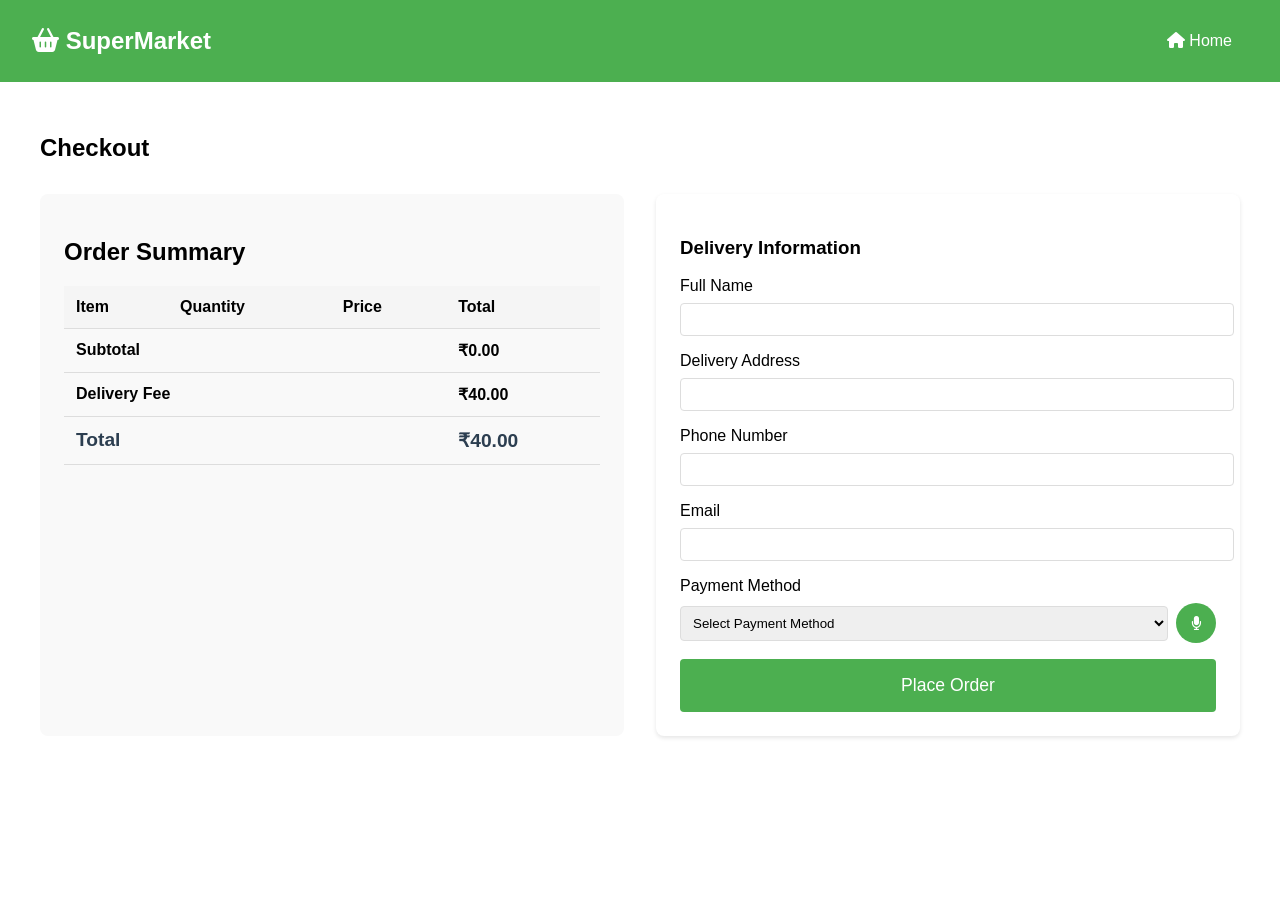
<file: checkout.html>
<!DOCTYPE html>
<html lang="en">
<head>
  <meta charset="UTF-8">
  <meta name="viewport" content="width=device-width, initial-scale=1.0">
  <title>Checkout - SuperMarket</title>
  <link rel="stylesheet" href="styles.css">
  <link rel="stylesheet" href="https://cdnjs.cloudflare.com/ajax/libs/font-awesome/6.4.0/css/all.min.css">
</head>
<body>
  <header>
    <div class="logo"><i class="fas fa-shopping-basket"></i> SuperMarket</div>
    <nav>
      <ul>
        <li><a href="home.html"><i class="fas fa-home"></i> Home</a></li>
      </ul>
    </nav>
  </header>

  <section class="checkout">
    <h2>Checkout</h2>
    <div class="checkout-container">
      <!-- Order Summary Section -->
      <div class="order-summary">
        <h2>Order Summary</h2>
        <div class="summary-table">
          <table>
            <thead>
              <tr>
                <th>Item</th>
                <th>Quantity</th>
                <th>Price</th>
                <th>Total</th>
              </tr>
            </thead>
            <tbody id="order-items">
              <!-- Items will be dynamically added here -->
            </tbody>
            <tfoot>
              <tr class="subtotal">
                <td colspan="3">Subtotal</td>
                <td>₹<span id="subtotal">0.00</span></td>
              </tr>
              <tr class="delivery">
                <td colspan="3">Delivery Fee</td>
                <td>₹40.00</td>
              </tr>
              <tr class="total">
                <td colspan="3">Total</td>
                <td>₹<span id="total">0.00</span></td>
              </tr>
            </tfoot>
          </table>
        </div>
      </div>
      
      <div class="checkout-form">
        <h3>Delivery Information</h3>
        <form id="delivery-form">
          <div class="form-group">
            <label for="name">Full Name</label>
            <input type="text" id="name" required>
          </div>
          <div class="form-group">
            <label for="address">Delivery Address</label>
            <input type="text" id="address" required>
          </div>
          <div class="form-group">
            <label for="phone">Phone Number</label>
            <input type="tel" id="phone" required>
          </div>
          <div class="form-group">
            <label for="email">Email</label>
            <input type="email" id="email" required>
          </div>
          <div class="form-group">
            <label for="payment">Payment Method</label>
            <div class="payment-input-group">
              <select id="payment" required>
                <option value="">Select Payment Method</option>
                <option value="credit">Credit Card</option>
                <option value="debit">Debit Card</option>
                <option value="upi">UPI Payment</option>
                <option value="cash">Cash on Delivery</option>
              </select>
              <button type="button" id="payment-voice-control" class="voice-control-btn">
                <i class="fas fa-microphone"></i>
              </button>
            </div>
          </div>

          <!-- Credit/Debit Card Details Form -->
          <div id="card-details" class="form-group payment-details" style="display: none;">
            <div class="card-input">
              <label for="card-number">Card Number</label>
              <input type="text" id="card-number" maxlength="16" placeholder="1234 5678 9012 3456">
            </div>
            <div class="card-row">
              <div class="card-input">
                <label for="expiry">Expiry Date</label>
                <input type="text" id="expiry" placeholder="MM/YY" maxlength="5">
              </div>
              <div class="card-input">
                <label for="cvv">CVV</label>
                <input type="password" id="cvv" maxlength="3" placeholder="123">
              </div>
            </div>
            <div class="card-input">
              <label for="card-name">Name on Card</label>
              <input type="text" id="card-name" placeholder="John Doe">
            </div>
          </div>

          <!-- UPI Payment Form -->
          <div id="upi-details" class="form-group payment-details" style="display: none;">
            <div class="upi-input">
              <label for="upi-id">UPI ID</label>
              <input type="text" id="upi-id" placeholder="username@upi">
            </div>
          </div>

          <button type="submit" class="checkout-btn">Place Order</button>
        </form>
      </div>
    </div>
  </section>

  <script src="checkout.js"></script>
</body>
</html>
</file>
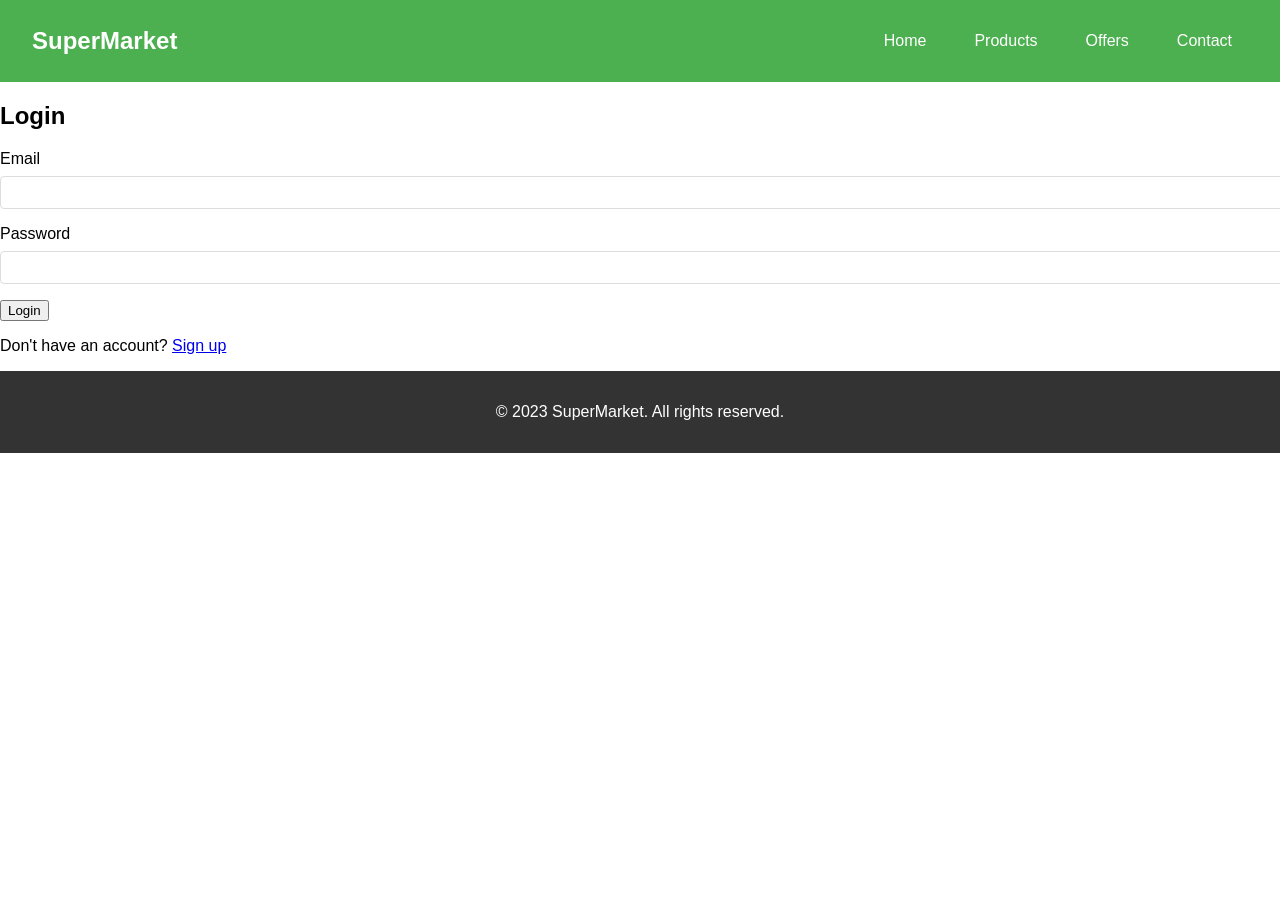
<file: login.html>
<!DOCTYPE html>
<html lang="en">
<head>
  <meta charset="UTF-8">
  <meta name="viewport" content="width=device-width, initial-scale=1.0">
  <title>Login - SuperMarket</title>
  <link rel="stylesheet" href="styles.css">
</head>
<body>
  <header>
    <div class="logo">SuperMarket</div>
    <nav>
      <ul>
        <li><a href="index.html">Home</a></li>
        <li><a href="index.html#products">Products</a></li>
        <li><a href="index.html#offers">Offers</a></li>
        <li><a href="index.html#contact">Contact</a></li>
      </ul>
    </nav>
  </header>

  <section class="login-section">
    <div class="login-container">
      <h2>Login</h2>
      <form id="login-form">
        <div class="form-group">
          <label for="email">Email</label>
          <input type="email" id="email" name="email" required>
        </div>
        <div class="form-group">
          <label for="password">Password</label>
          <input type="password" id="password" name="password" required>
        </div>
        <button type="submit">Login</button>
      </form>
      <p>Don't have an account? <a href="signup.html">Sign up</a></p>
    </div>
  </section>

  <footer>
    <p>&copy; 2023 SuperMarket. All rights reserved.</p>
  </footer>

  <script>
    // Login Form Submission
    document.getElementById('login-form').addEventListener('submit', (e) => {
      e.preventDefault();
      const email = document.getElementById('email').value;
      const password = document.getElementById('password').value;

      // Basic validation
      if (email && password) {
        alert('Login successful! Redirecting to home page...');
        window.location.href = 'index.html'; // Redirect to home page
      } else {
        alert('Please fill in all fields.');
      }
    });
  </script>
</body>
</html>
</file>
<file: styles.css>
/* General Styles */
body {
  font-family: 'Arial', sans-serif;
  margin: 0;
  padding: 0;
  box-sizing: border-box;
}

header {
  display: flex;
  justify-content: space-between;
  align-items: center;
  padding: 1rem 2rem;
  background-color: #4CAF50;
  color: white;
}

header .logo {
  font-size: 1.5rem;
  font-weight: bold;
}

header nav ul {
  list-style: none;
  display: flex;
  gap: 1rem;
  align-items: center;
}

header nav ul li a {
  color: white;
  text-decoration: none;
  padding: 0.5rem 1rem;
  border-radius: 4px;
  transition: background-color 0.3s;
}

header nav ul li a:hover {
  background-color: rgba(255, 255, 255, 0.1);
}

/* Header Right Section */
.header-right {
  display: flex;
  align-items: center;
  gap: 1rem;
}

/* Search Bar */
.search-bar {
  display: flex;
  align-items: center;
  gap: 0.5rem;
}

.search-bar input {
  padding: 0.5rem;
  border: none;
  border-radius: 4px;
}

.search-bar .voice-btn {
  background: none;
  border: none;
  color: white;
  font-size: 1.2rem;
  cursor: pointer;
  transition: all 0.3s ease;
  padding: 8px;
  border-radius: 50%;
}

.voice-btn.listening {
  animation: pulse 1.5s infinite;
  background-color: rgba(255, 255, 255, 0.2);
  color: #ff4444;
}

@keyframes pulse {
  0% { transform: scale(1); }
  50% { transform: scale(1.2); }
  100% { transform: scale(1); }
}

/* Highlight search results */
.item-card.highlight {
  border: 2px solid #4CAF50;
  transform: translateY(-5px);
  box-shadow: 0 5px 15px rgba(0, 0, 0, 0.1);
}

/* Login Button */
.login-btn {
  padding: 0.5rem 1rem;
  background-color: #FF5722;
  color: white;
  text-decoration: none;
  border-radius: 4px;
  transition: background-color 0.3s;
}

.login-btn:hover {
  background-color: #e64a19;
}

/* Cart */
.cart {
  font-size: 1.2rem;
  cursor: pointer;
}

/* Hero Section */
.hero {
  background: url('images/hero.jpg') no-repeat center center/cover;
  color: white;
  text-align: center;
  padding: 5rem 1rem;
}

.hero h1 {
  font-size: 3rem;
}

.hero p {
  font-size: 1.5rem;
}

.hero .cta {
  padding: 0.75rem 2rem;
  font-size: 1rem;
  background-color: #FF5722;
  color: white;
  border: none;
  cursor: pointer;
}

/* Category Grid */
.category-grid {
  display: grid;
  grid-template-columns: repeat(auto-fit, minmax(300px, 1fr));
  gap: 2rem;
  padding: 2rem;
}

.category-card {
  border: 1px solid #ddd;
  border-radius: 12px;
  overflow: hidden;
  transition: transform 0.3s, box-shadow 0.3s;
  background: white;
}

.category-card h3 {
  background-color: #4CAF50;
  color: white;
  margin: 0;
  padding: 1rem;
  font-size: 1.5rem;
  cursor: pointer;
  display: flex;
  align-items: center;
  justify-content: space-between;
}

.category-card h3::after {
  content: '\f107';
  font-family: 'Font Awesome 5 Free';
  font-weight: 900;
  transition: transform 0.3s;
}

.category-card h3.active::after {
  transform: rotate(180deg);
}

.category-card > img {
  width: 100%;
  height: 200px;
  object-fit: cover;
}

/* Items Grid */
.items-grid {
  display: none;
  grid-template-columns: repeat(auto-fit, minmax(200px, 1fr));
  gap: 1.5rem;
  padding: 1.5rem;
  background: #f8f9fa;
  animation: fadeIn 0.3s ease;
}

@keyframes fadeIn {
  from { opacity: 0; transform: translateY(-10px); }
  to { opacity: 1; transform: translateY(0); }
}

.item-card {
  background: white;
  border-radius: 8px;
  box-shadow: 0 2px 8px rgba(0, 0, 0, 0.08);
  overflow: hidden;
  transition: all 0.3s ease;
  position: relative;
}

.item-card:hover {
  transform: translateY(-5px);
  box-shadow: 0 4px 12px rgba(0, 0, 0, 0.15);
}

.item-card img {
  width: 100%;
  height: 160px;
  object-fit: cover;
  border-bottom: 1px solid #eee;
}

.item-card h4 {
  padding: 1rem 1rem 0.5rem;
  margin: 0;
  color: #333;
  font-size: 1.1rem;
}

.item-card .price {
  padding: 0 1rem;
  color: #4CAF50;
  font-weight: bold;
  font-size: 1.1rem;
  margin: 0.5rem 0;
}

.item-card .add-to-cart {
  width: calc(100% - 2rem);
  margin: 1rem;
  padding: 0.75rem;
  background: #4CAF50;
  color: white;
  border: none;
  border-radius: 6px;
  cursor: pointer;
  font-weight: 500;
  transition: background 0.3s ease;
  display: flex;
  align-items: center;
  justify-content: center;
  gap: 0.5rem;
}

.item-card .add-to-cart:hover {
  background: #45a049;
}

.item-card .add-to-cart i {
  font-size: 0.9rem;
}

/* Category active state */
.category-card.active .items-grid {
  display: grid;
}

.category-card:hover {
  transform: translateY(-5px);
  box-shadow: 0 8px 15px rgba(0, 0, 0, 0.1);
}

.category-card img {
  width: 100%;
  height: 150px;
  object-fit: cover;
}

.category-card h3 {
  font-size: 1.5rem;
  margin: 1rem 0;
}

.category-card ul {
  list-style: none;
  padding: 0;
  margin: 0 0 1rem 0;
}

.category-card ul li {
  display: flex;
  justify-content: space-between;
  padding: 0.5rem 1rem;
  border-bottom: 1px solid #ddd;
  cursor: pointer;
  transition: background-color 0.3s;
}

.category-card ul li:hover {
  background-color: #f4f4f4;
}

.category-card ul li:last-child {
  border-bottom: none;
}

.category-card ul li .price {
  color: #52b996;
  font-weight: bold;
}

/* Pop-up Cart Card */
.cart-popup {
  position: fixed;
  top: 0;
  left: 0;
  width: 100%;
  height: 100%;
  background: rgba(0, 0, 0, 0.5);
  display: none;
  justify-content: center;
  align-items: center;
  z-index: 1000;
}

.cart-content {
  background: white;
  padding: 2rem;
  border-radius: 8px;
  width: 400px;
  max-width: 90%;
  box-shadow: 0 4px 6px rgba(0, 0, 0, 0.1);
}

.cart-content h3 {
  display: flex;
  align-items: center;
  gap: 0.5rem;
  margin-bottom: 1.5rem;
  color: #4CAF50;
}

.cart-items-container {
  max-height: 300px;
  overflow-y: auto;
  margin-bottom: 1.5rem;
  border-bottom: 1px solid #eee;
}

#cart-items {
  list-style: none;
  padding: 0;
}

#cart-items li {
  display: flex;
  justify-content: space-between;
  align-items: center;
  padding: 0.75rem 0;
  border-bottom: 1px solid #eee;
}

.cart-summary {
  padding: 1rem 0;
}

.cart-summary > div {
  display: flex;
  justify-content: space-between;
  margin-bottom: 0.5rem;
}

.cart-summary .total {
  font-size: 1.2rem;
  font-weight: bold;
  color: #4CAF50;
  border-top: 2px solid #eee;
  padding-top: 0.5rem;
  margin-top: 0.5rem;
}

.cart-buttons {
  display: flex;
  gap: 1rem;
  margin-top: 1.5rem;
}

.primary-btn, .secondary-btn {
  padding: 0.75rem 1.5rem;
  border: none;
  border-radius: 4px;
  cursor: pointer;
  font-weight: 500;
  display: flex;
  align-items: center;
  gap: 0.5rem;
  flex: 1;
}

.primary-btn {
  background: #4CAF50;
  color: white;
}

.primary-btn:hover {
  background: #45a049;
}

.secondary-btn {
  background: #f44336;
  color: white;
}

.secondary-btn:hover {
  background: #e53935;
}

.cart-content ul {
  list-style: none;
  padding: 0;
}

.cart-content ul li {
  display: flex;
  justify-content: space-between;
  padding: 0.5rem 0;
  border-bottom: 1px solid #ddd;
}

.cart-content ul li:last-child {
  border-bottom: none;
}

.cart-content p {
  font-weight: bold;
  margin: 1rem 0;
}

.cart-content button {
  padding: 0.5rem 1rem;
  margin: 0.5rem;
  border: none;
  border-radius: 4px;
  cursor: pointer;
}

#checkout-btn {
  background-color: #4CAF50;
  color: white;
}

#checkout-btn:hover {
  background-color: #45a049;
}

#close-cart {
  background-color: #f44336;
  color: white;
}

#close-cart:hover {
  background-color: #e53935;
}

/* Footer */
footer {
  text-align: center;
  padding: 1rem;
  background-color: #333;
  color: white;
}

/* Checkout Styles */
.checkout {
    padding: 2rem;
    max-width: 1200px;
    margin: 0 auto;
}

.checkout-container {
    display: grid;
    grid-template-columns: 1fr 1fr;
    gap: 2rem;
    margin-top: 2rem;
}

.order-summary {
    background: #f9f9f9;
    padding: 1.5rem;
    border-radius: 8px;
}

.checkout-item {
    display: flex;
    justify-content: space-between;
    padding: 1rem 0;
    border-bottom: 1px solid #eee;
}

.order-total {
    margin-top: 1rem;
    padding-top: 1rem;
    border-top: 2px solid #ddd;
}

.order-total .total {
    font-size: 1.2rem;
    font-weight: bold;
    color: #4CAF50;
}

.checkout-form {
    background: #fff;
    padding: 1.5rem;
    border-radius: 8px;
    box-shadow: 0 2px 4px rgba(0,0,0,0.1);
}

.form-group {
    margin-bottom: 1rem;
}

.form-group label {
    display: block;
    margin-bottom: 0.5rem;
}

.form-group input,
.form-group select {
    width: 100%;
    padding: 0.5rem;
    border: 1px solid #ddd;
    border-radius: 4px;
}

.checkout-btn {
    width: 100%;
    padding: 1rem;
    background: #4CAF50;
    color: white;
    border: none;
    border-radius: 4px;
    cursor: pointer;
    font-size: 1.1rem;
}

.checkout-btn:hover {
    background: #45a049;
}

.offers {
  padding: 4rem 2rem;
  background: #f8f9fa;
}

.offers-grid {
  display: grid;
  grid-template-columns: repeat(auto-fit, minmax(300px, 1fr));
  gap: 2rem;
  max-width: 1200px;
  margin: 0 auto;
}

.offer-card {
  background: white;
  border-radius: 12px;
  padding: 1.5rem;
  position: relative;
  box-shadow: 0 4px 15px rgba(0, 0, 0, 0.1);
  transition: transform 0.3s ease;
}

.offer-card:hover {
  transform: translateY(-5px);
}

.offer-badge {
  position: absolute;
  top: 1rem;
  right: 1rem;
  background: #ff6b6b;
  color: white;
  padding: 0.5rem 1rem;
  border-radius: 20px;
  font-weight: bold;
  z-index: 1;
}

.offer-image {
  position: relative;
  margin: -1.5rem -1.5rem 1rem;
  border-radius: 12px 12px 0 0;
  overflow: hidden;
}

.offer-image img {
  width: 100%;
  height: 200px;
  object-fit: cover;
}

.offer-timer, .offer-savings {
  position: absolute;
  bottom: 1rem;
  left: 1rem;
  background: rgba(0, 0, 0, 0.7);
  color: white;
  padding: 0.5rem 1rem;
  border-radius: 20px;
  display: flex;
  align-items: center;
  gap: 0.5rem;
}

.offer-features {
  list-style: none;
  padding: 0;
  margin: 1.5rem 0;
}

.offer-features li {
  display: flex;
  align-items: center;
  gap: 0.5rem;
  margin-bottom: 0.5rem;
  color: #666;
}

.offer-features i {
  color: #4CAF50;
}

.offer-code {
  background: #f1f3f5;
  padding: 0.75rem;
  border-radius: 6px;
  margin: 1rem 0;
  text-align: center;
}

.offer-code strong {
  color: #4CAF50;
  margin-left: 0.5rem;
  font-size: 1.1em;
}

.offer-btn {
  width: 100%;
  padding: 1rem;
  border: none;
  background: #4CAF50;
  color: white;
  border-radius: 6px;
  font-weight: bold;
  cursor: pointer;
  display: flex;
  align-items: center;
  justify-content: center;
  gap: 0.5rem;
  transition: background 0.3s ease;
}

.offer-btn:hover {
  background: #45a049;
}

.payment-input-group {
  display: flex;
  gap: 0.5rem;
  align-items: center;
}

.payment-input-group select {
  flex: 1;
}

.voice-control-btn {
  background: #4CAF50;
  color: white;
  border: none;
  border-radius: 50%;
  width: 40px;
  height: 40px;
  display: flex;
  align-items: center;
  justify-content: center;
  cursor: pointer;
  transition: all 0.3s ease;
}

.voice-control-btn:hover {
  background: #45a049;
  transform: scale(1.05);
}

.voice-control-btn.listening {
  animation: pulse 1.5s infinite;
  background: #ff4444;
}

@keyframes pulse {
  0% { transform: scale(1); }
  50% { transform: scale(1.1); }
  100% { transform: scale(1); }
}

.summary-table table {
    width: 100%;
    border-collapse: collapse;
    margin: 20px 0;
}

.summary-table th,
.summary-table td {
    padding: 12px;
    text-align: left;
    border-bottom: 1px solid #ddd;
}

.summary-table th {
    background-color: #f5f5f5;
    font-weight: bold;
}

.summary-table tfoot tr {
    font-weight: bold;
}

.summary-table tfoot .total {
    font-size: 1.2em;
    color: #2c3e50;
}

.summary-table tbody tr:hover {
    background-color: #f9f9f9;
}

.payment-details {
    margin-top: 15px;
    padding: 15px;
    border: 1px solid #ddd;
    border-radius: 5px;
}

.card-input {
    margin-bottom: 15px;
}

.card-row {
    display: flex;
    gap: 15px;
}

.card-row .card-input {
    flex: 1;
}

.payment-details input {
    width: 100%;
    padding: 8px;
    border: 1px solid #ddd;
    border-radius: 4px;
    margin-top: 5px;
}

.upi-input {
    margin-bottom: 15px;
}
.form-group input.invalid {
    border-color: #ff4444;
    background-color: #fff8f8;
}

.form-group input:focus {
    outline: none;
    border-color: #4CAF50;
    box-shadow: 0 0 5px rgba(76, 175, 80, 0.2);
}

.form-group input.invalid:focus {
    border-color: #ff4444;
    box-shadow: 0 0 5px rgba(255, 68, 68, 0.2);
}
</file>
